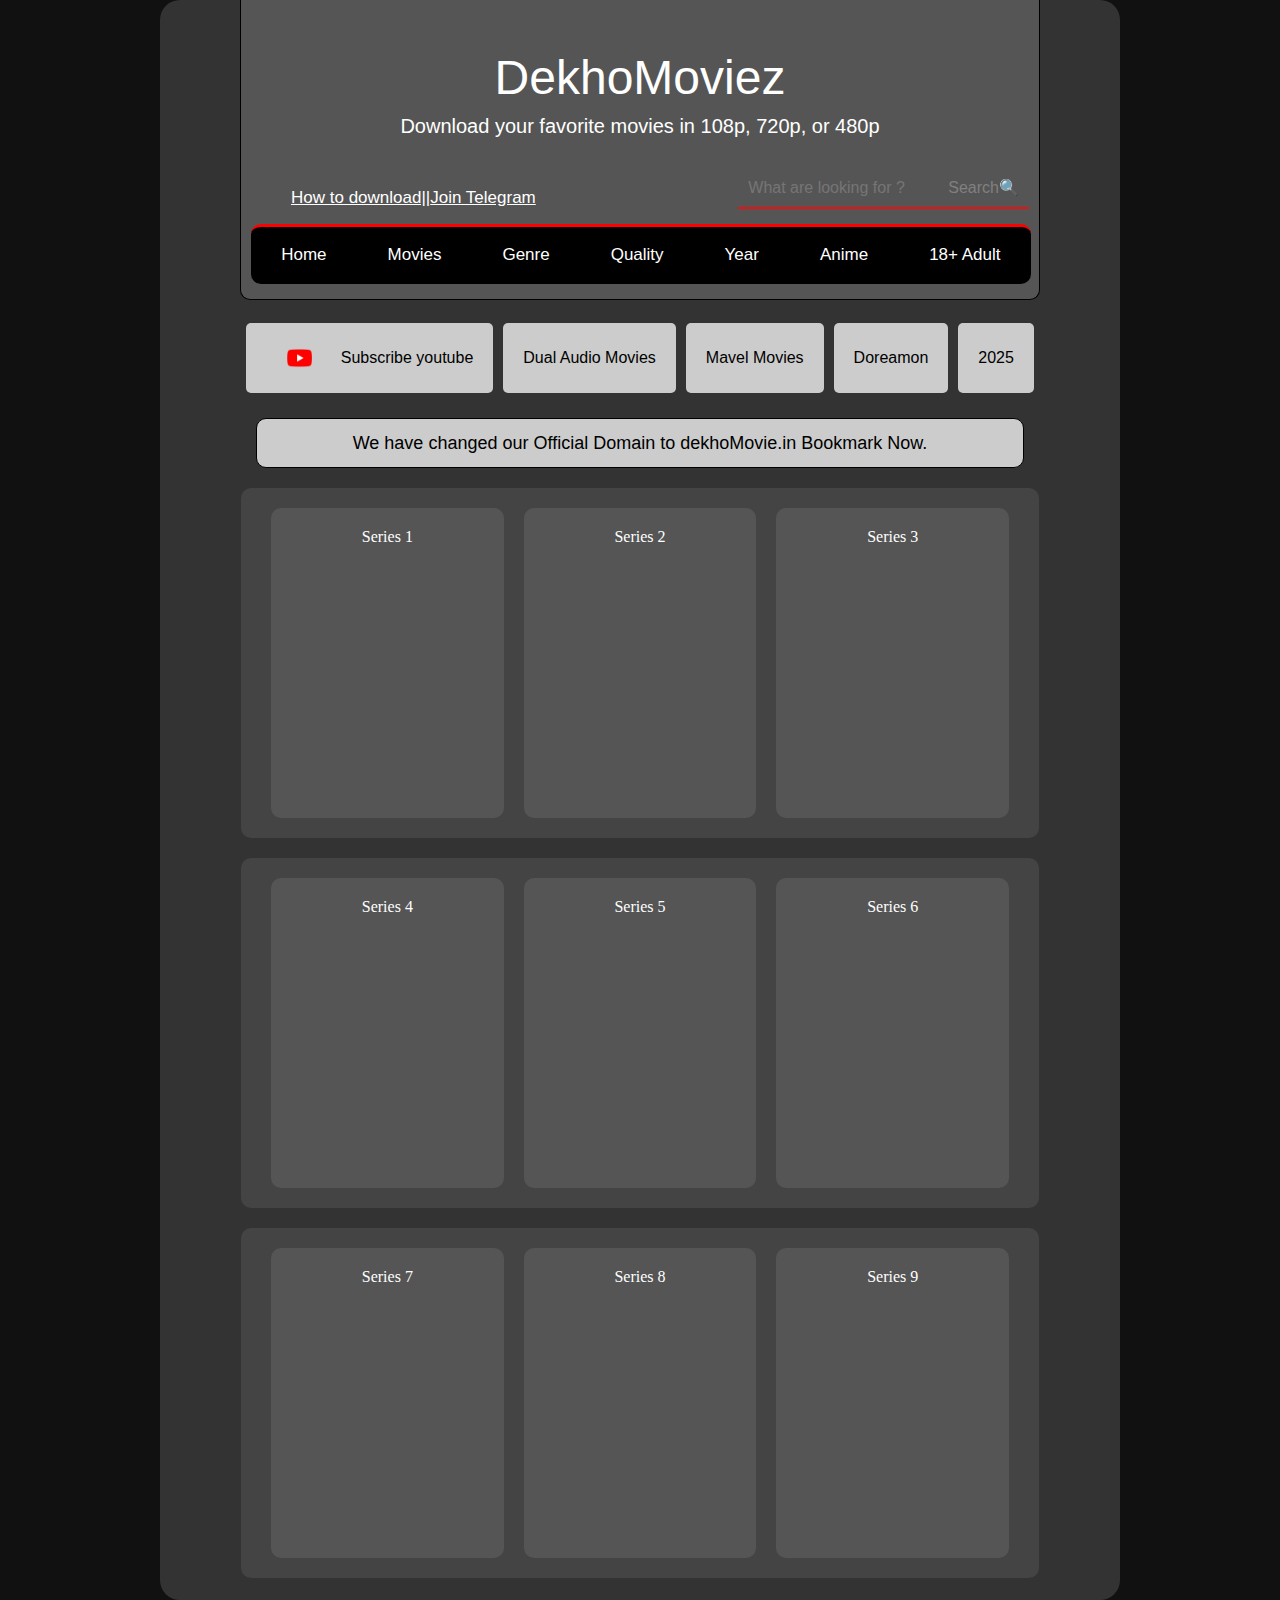
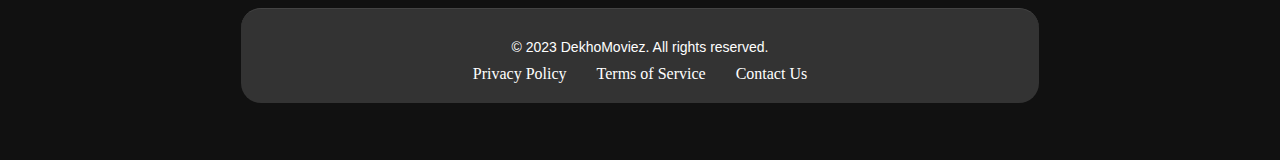
<file: index.html>
<!DOCTYPE html>
<html lang="en">
<head>
    <meta charset="UTF-8">
    <meta name="viewport" content="width=device-width, initial-scale=1.0">
    <title>DekhoMovie</title>
    <link rel="stylesheet" href="Dekho moviez.css">
</head>
<body>
    <div class="container">
    <div class="main">
        <div class="header">
          <h1>DekhoMoviez</h1>
          <p>Download your favorite movies in 108p, 720p, or 480p</p>
         <span class="join"><a href="" class="one">How to download||</a><a href="" class="one">Join Telegram</a></span>
         <div class="search-container">
            <input type="text" placeholder="What are looking for ?" class="search-input">
            <button class="search-button">Search🔍</button>
        </div>
        <nav class="navbar">
            <ul>
                <li><a href="#home">Home</a></li>
                <li><a href="#movies">Movies</a></li>
                <li><a href="#Genre">Genre</a></li>
                <li><a href="#quality">Quality</a></li>
                <li><a href="#year">Year</a></li>
                <li><a href="#anime">Anime</a></li>
                <li><a href="#18+ adult">18+ Adult</a></li>
            </ul>
        </nav> 
            <div class="youtube-buttons">
                <button class="youtube-button"><img src="youtube.png" alt="youtube icon" class="youtube-icon"> Subscribe youtube</button>
                <button class="youtube-button"> Dual Audio Movies</button>
                <button class="youtube-button"> Mavel Movies</button>
                <button class="youtube-button"> Doreamon</button>
                <button class="youtube-button"> 2025</button>
            </div>
            <div class="domain">
                <h2>We have changed our Official Domain to dekhoMovie.in Bookmark Now.</h2>
            </div>
            <section class="series-section">
                <div class="series-column">Series 1</div>
                <div class="series-column">Series 2</div>
                <div class="series-column">Series 3</div>
            </section> 
            <section class="series-section">
                <div class="series-column">Series 4</div>
                <div class="series-column">Series 5</div>
                <div class="series-column">Series 6</div>
            </section> 
            <section class="series-section">
                <div class="series-column">Series 7</div>
                <div class="series-column">Series 8</div>
                <div class="series-column">Series 9</div>
            </section> 
            <footer class="footer">
                <p>&copy; 2023 DekhoMoviez. All rights reserved.</p>
                <ul class="footer-links">
                    <li><a href="#privacy">Privacy Policy</a></li>
                    <li><a href="about.html" target="_blank">Terms of Service</a></li>
                    <li><a href="#contact">Contact Us</a></li>
                </ul>
            </footer>
    </div>   
    </div>
</div>
</body>
</html>
</file>
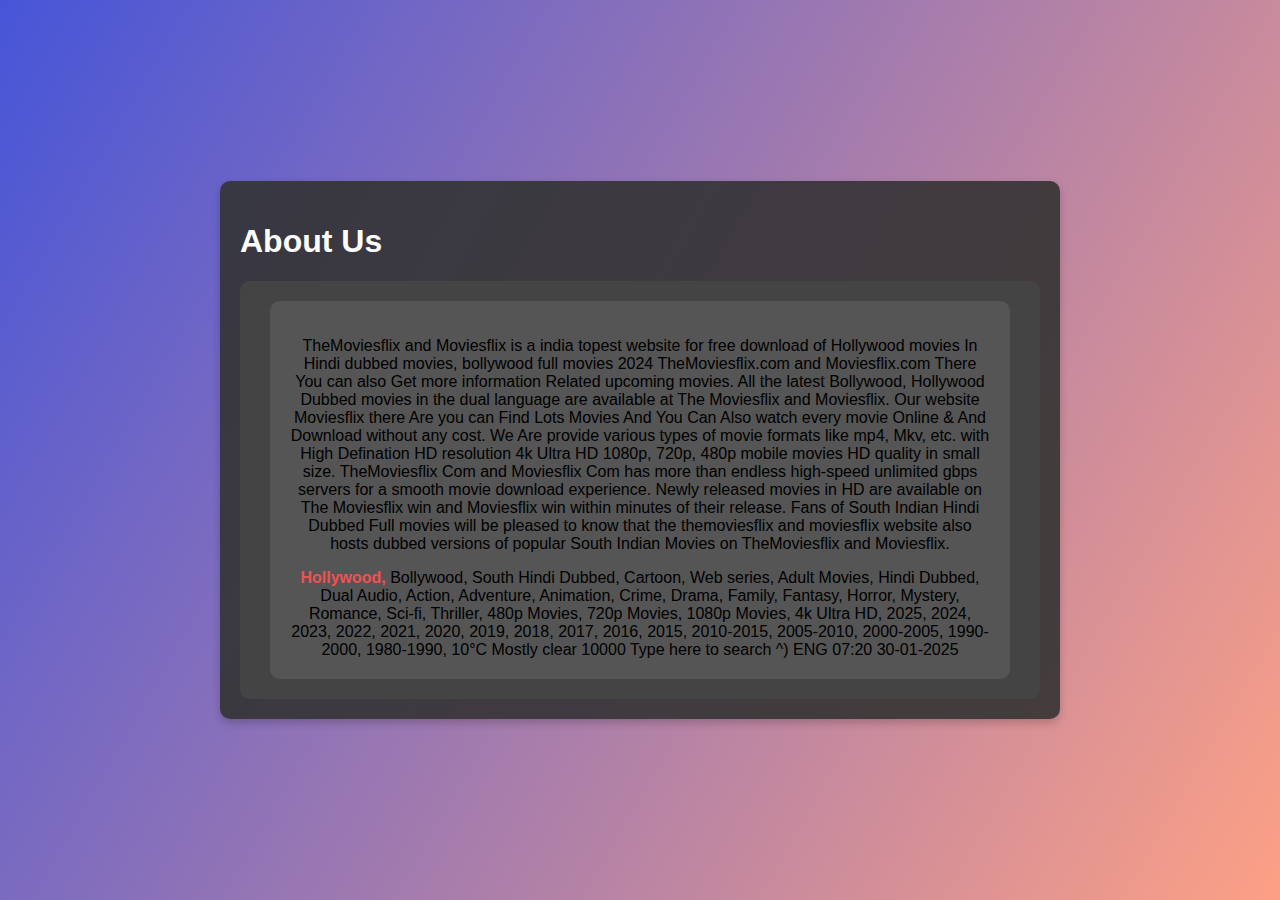
<file: about.html>
<!DOCTYPE html>
<html lang="en">
<head>
    <meta charset="UTF-8">
    <meta name="viewport" content="width=device-width, initial-scale=1.0">
    <title>About Us</title>
    <!-- <link rel="stylesheet" href="Dekho moviez.css"> -->
    <style>
        body {
    background: linear-gradient(120deg, #4655d8 0%, #fda085 100%);
    font-family: Arial, sans-serif;
    margin: 0;
    padding: 0;
    display: flex;
    justify-content: center;
    align-items: center;
    height: 100vh;
    animation: fadeInBackground 2s ease-in-out;
}
.series-section {
    align-content: center;
    justify-content: space-between;
    margin-top: 20px;
    padding: 20px;
    background-color: #444;
    border-radius: 10px;
}

.series-column {
    flex: 1;
    margin: 0 10px;
    padding: 20px;
    background-color: #555;
    color:black;
    text-align: center;
    border-radius: 10px;
    transition: transform 0.3s ease-in-out;
}

.series-column:hover {
    transform: scale(1.05);
}

.about-container {
    max-width: 800px;
    margin: 50px auto;
    padding: 20px;
    background-color: rgba(51, 51, 51, 0.9); /* Semi-transparent background */
    color: white;
    border-radius: 10px;
    box-shadow: 0 4px 8px rgba(0, 0, 0, 0.2);
    animation: fadeIn 1.5s ease-in-out;
}
b{
    color: rgb(240, 81, 81);
}
    </style>
</head>
<body>
    <div class="about-container">
        <h1 class="about-title">About Us</h1>
        <div class="about-content">
            <section class="series-section">
                <div class="series-column"><p>TheMoviesflix and Moviesflix is a india topest website for free 
                    download of Hollywood movies In Hindi dubbed movies, bollywood full movies 
                    2024 TheMoviesflix.com and Moviesflix.com There You can also Get more information 
                    Related upcoming movies. All the latest Bollywood, Hollywood Dubbed movies in the 
                    dual language are available at The Moviesflix and Moviesflix. Our website Moviesflix
                     there Are you can Find Lots Movies And You Can Also watch every movie Online & And 
                     Download without any cost. We Are provide various types of movie formats like mp4,
                      Mkv, etc. with High Defination HD resolution 4k Ultra HD 1080p, 720p, 480p mobile 
                      movies HD quality in small size.

                    TheMoviesflix Com and Moviesflix Com has more than endless high-speed 
                    unlimited gbps servers for a smooth movie download experience. Newly
                     released movies in HD are available on The Moviesflix win and Moviesflix
                     win within minutes of their release. Fans of South Indian Hindi Dubbed
                      Full movies will be pleased to know that the themoviesflix and moviesflix 
                      website also hosts dubbed versions of popular South Indian Movies on TheMoviesflix 
                      and Moviesflix.</p>
                <b>Hollywood,</b> Bollywood, South Hindi
                     Dubbed, Cartoon, Web series, Adult Movies, Hindi Dubbed,
                      Dual Audio, Action, Adventure, Animation, Crime, Drama, 
                      Family, Fantasy, Horror, Mystery, Romance, Sci-fi, Thriller,
                       480p Movies, 720p Movies, 1080p Movies, 4k Ultra HD, 2025, 2024,
                        2023, 2022, 2021, 2020, 2019, 2018, 2017, 2016, 2015, 2010-2015,
                         2005-2010, 2000-2005, 1990-2000, 1980-1990,

                    10°C Mostly clear
                    
                    10000
                    
                    Type here to search
                    
                    ^) ENG
                    
                    07:20
                    
                    30-01-2025</div>
            </section> 
        </div>
    </div>
</body>
</html>
</file>
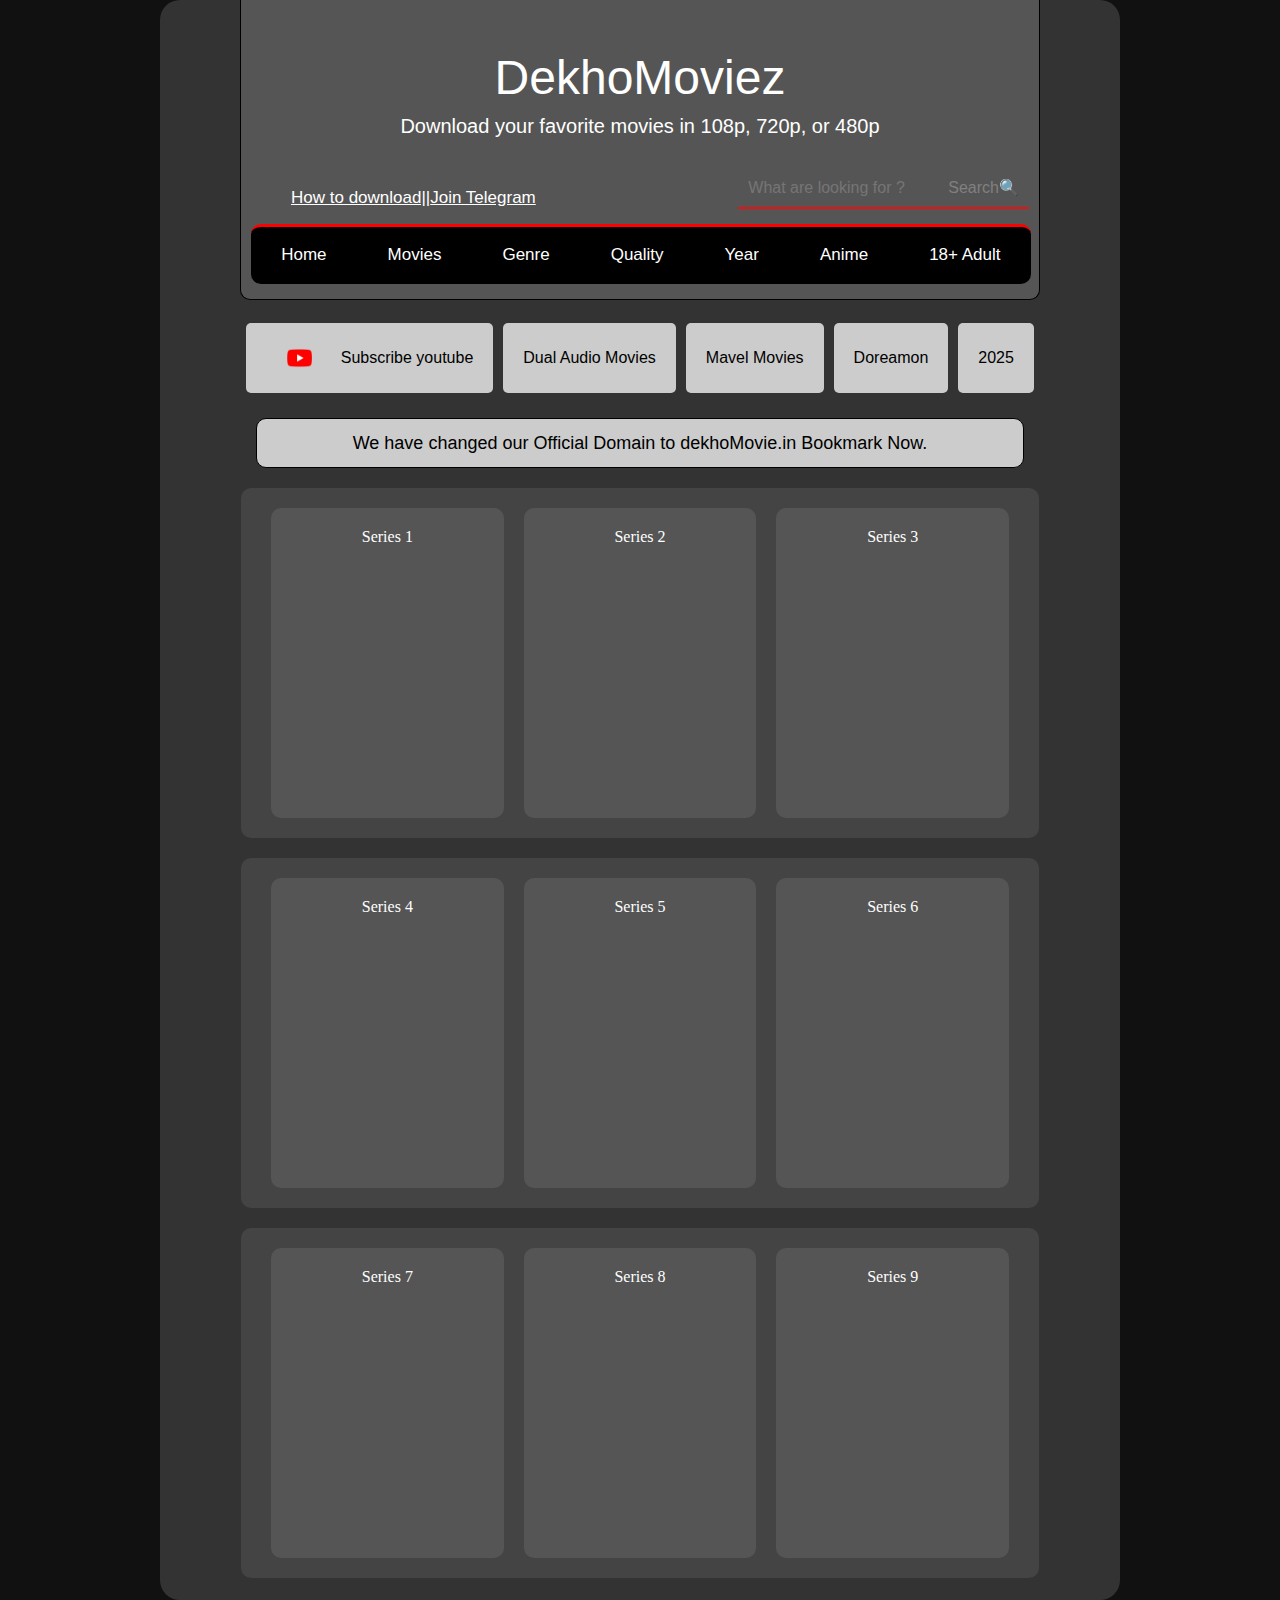
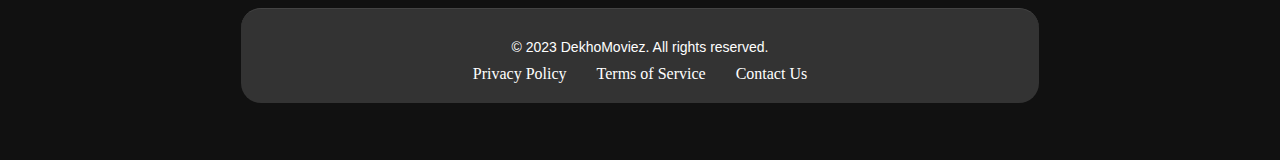
<file: Dekho moviez.html>
<!DOCTYPE html>
<html lang="en">
<head>
    <meta charset="UTF-8">
    <meta name="viewport" content="width=device-width, initial-scale=1.0">
    <title>DekhoMovie</title>
    <link rel="stylesheet" href="Dekho moviez.css">
</head>
<body>
    <div class="container">
    <div class="main">
        <div class="header">
          <h1>DekhoMoviez</h1>
          <p>Download your favorite movies in 108p, 720p, or 480p</p>
         <span class="join"><a href="" class="one">How to download||</a><a href="" class="one">Join Telegram</a></span>
         <div class="search-container">
            <input type="text" placeholder="What are looking for ?" class="search-input">
            <button class="search-button">Search🔍</button>
        </div>
        <nav class="navbar">
            <ul>
                <li><a href="#home">Home</a></li>
                <li><a href="#movies">Movies</a></li>
                <li><a href="#Genre">Genre</a></li>
                <li><a href="#quality">Quality</a></li>
                <li><a href="#year">Year</a></li>
                <li><a href="#anime">Anime</a></li>
                <li><a href="#18+ adult">18+ Adult</a></li>
            </ul>
        </nav> 
            <div class="youtube-buttons">
                <button class="youtube-button"><img src="youtube.png" alt="youtube icon" class="youtube-icon"> Subscribe youtube</button>
                <button class="youtube-button"> Dual Audio Movies</button>
                <button class="youtube-button"> Mavel Movies</button>
                <button class="youtube-button"> Doreamon</button>
                <button class="youtube-button"> 2025</button>
            </div>
            <div class="domain">
                <h2>We have changed our Official Domain to dekhoMovie.in Bookmark Now.</h2>
            </div>
            <section class="series-section">
                <div class="series-column">Series 1</div>
                <div class="series-column">Series 2</div>
                <div class="series-column">Series 3</div>
            </section> 
            <section class="series-section">
                <div class="series-column">Series 4</div>
                <div class="series-column">Series 5</div>
                <div class="series-column">Series 6</div>
            </section> 
            <section class="series-section">
                <div class="series-column">Series 7</div>
                <div class="series-column">Series 8</div>
                <div class="series-column">Series 9</div>
            </section> 
            <footer class="footer">
                <p>&copy; 2023 DekhoMoviez. All rights reserved.</p>
                <ul class="footer-links">
                    <li><a href="#privacy">Privacy Policy</a></li>
                    <li><a href="about.html" target="_blank">Terms of Service</a></li>
                    <li><a href="#contact">Contact Us</a></li>
                </ul>
            </footer>
    </div>   
    </div>
</div>
</body>
</html>
</file>
<file: Dekho moviez.css>
*{
    margin: 0;
    padding: 0;
    box-sizing: border-box;
   font-weight: 100;
}
.container{
    display: flex;
    justify-content: center;
    height: 100vh;
    background-color: #111;
    height: 110rem;
}
.main{
     display: flex;
    justify-content: center;
    width: 60rem;
    height: 100rem;
    border-radius: 20px;
    background-color: #333;
}
.header{
    position: relative;
    border: 1px solid black;
    border-top: 0px;
    border-bottom-right-radius: 10px;
    border-bottom-left-radius: 10px;
    height: 300px;
    width:50rem;
    background-color: #555;
    color: white;
}
h1{
    font-weight: 100;
    padding-top: 50px;
    display: flex;
    justify-content: center;
    font-family: sans-serif;
    font-size: 3rem;
}
p{
    padding-top: 10px;
    display: flex;
    justify-content: center;
    font-family: sans-serif;
    font-size: 20px;
}
 .one{
    color: white;
    justify-content: center;
    font-family: sans-serif;
    font-size: 17px;    
}
.join{
    position: absolute;
    margin: 50px;
}


.search-container {
    display: flex;
    justify-content: center;
    margin-top: 20px;
    position: absolute;
    right: 10px;
    bottom: 90px;
}

.search-input {
    padding: 10px;
    font-size: 16px;
    border: 2px solid #f10e0e;
    outline: none;
    transition: width 0.4s ease-in-out; 
    color: white;
    width: 200px;
    border-top: 0px;
    border-left: 0px;
    border-right: 0px;
    background-color: #555;
}
.search-input:focus {
    width: 300px;
} 

.search-button {
    padding: 10px;
    font-size: 16px;
    border: 1px solid #ccc;
    border-left: none;
    background-color: #555;  
    color:grey;
    border: 2px solid #f10e0e;
    border-top: 0px;
    border-left: 0px;
    border-right: 0px;
    cursor: pointer;
    transition: background-color 0.3s ease-in-out;
    border-top-right-radius: 10px;
    border-top-left-radius: 10px;
}

 .search-button:hover {
    background-color: #444;
    opacity: 0.8;
} 

.navbar {
    position: absolute;
    right: 8px;
    bottom: 15px;
    display: flex;
    border-radius: 10px;
    justify-content: center;
    background-color:black;
    border: 3px solid red;
    border-left: 0px;
    border-right: 0px;
    border-bottom: 0px;
    padding: 10px 0;
    height: 60px;
}

.navbar ul {
    list-style-type: none;
    margin: 0;
    padding: 0;
    display: flex;
}

.navbar li {
    margin: 0 15px;
}
.navbar a {
    text-decoration: none;
    color: white;
    font-size: 17px;
    padding: 8px 15.5px;
    display: flex;
    justify-content: space-evenly;
    transition: background-color 0.3s ease-in-out, color 0.3s ease-in-out;
    font-family: sans-serif;
}

.navbar a:hover {
    background-color: #ccc  ;
    color: black;
    
}

.youtube-buttons {
    display: flex;
    justify-content: center;
    margin-top: 180px;
}

.youtube-button {
    background-color:#ccc;
    color: black;
    border: none;
    padding: 10px 20px;
    margin: 5px;
    font-size: 16px;
    cursor: pointer;
    border-radius: 5px;
    display: flex;
    align-items: center;
    transition: background-color 0.3s ease-in-out;
}

.youtube-button img {
    margin-right: 8px;
}
.youtube-icon {
  height: 50px;
  /* width: 50px; */
}

.youtube-button:hover {
    background-color: #ca7b7b;
}
.domain{
    display: flex;
    justify-content: center;
    align-items: center;
    margin-top: 20px;
    font-family: sans-serif;
    font-weight: 50px;
    font-size: 12px;    
    border: 1px solid black;
    height: 50px;
    width: 48rem;
    color: black;
    margin-left:15px;
    border-radius: 10px;
    background-color: #ccc;
}
.series-section {
    display: flex;
    justify-content: space-between;
    margin-top: 20px;
    padding: 20px;
    background-color: #444;
    border-radius: 10px;
    height: 350px;
}

.series-column {
    flex: 1;
    margin: 0 10px;
    padding: 20px;
    background-color: #555;
    color: white;
    text-align: center;
    border-radius: 10px;
    transition: transform 0.3s ease-in-out;
}

.series-column:hover {
    transform: scale(1.05);
}
.footer {
    margin-top: 30px;
    background-color: #333;
    color: white;
    text-align: center;
    padding: 20px 0;
    position: relative;
    bottom: 0;
    width: 100%;
    border-top: 1px solid #444;
    border-radius: 20px;
}

.footer p {
    margin: 0;
    font-size: 14px;
}

.footer-links {
    list-style-type: none;
    padding: 0;
    margin: 10px 0 0 0;
    display: flex;
    justify-content: center;
}

.footer-links li {
    margin: 0 15px;
}

.footer-links a {
    color: white;
    text-decoration: none;
    transition: color 0.3s ease-in-out;
}

.footer-links a:hover {
    color: #ddd;
}
</file>
